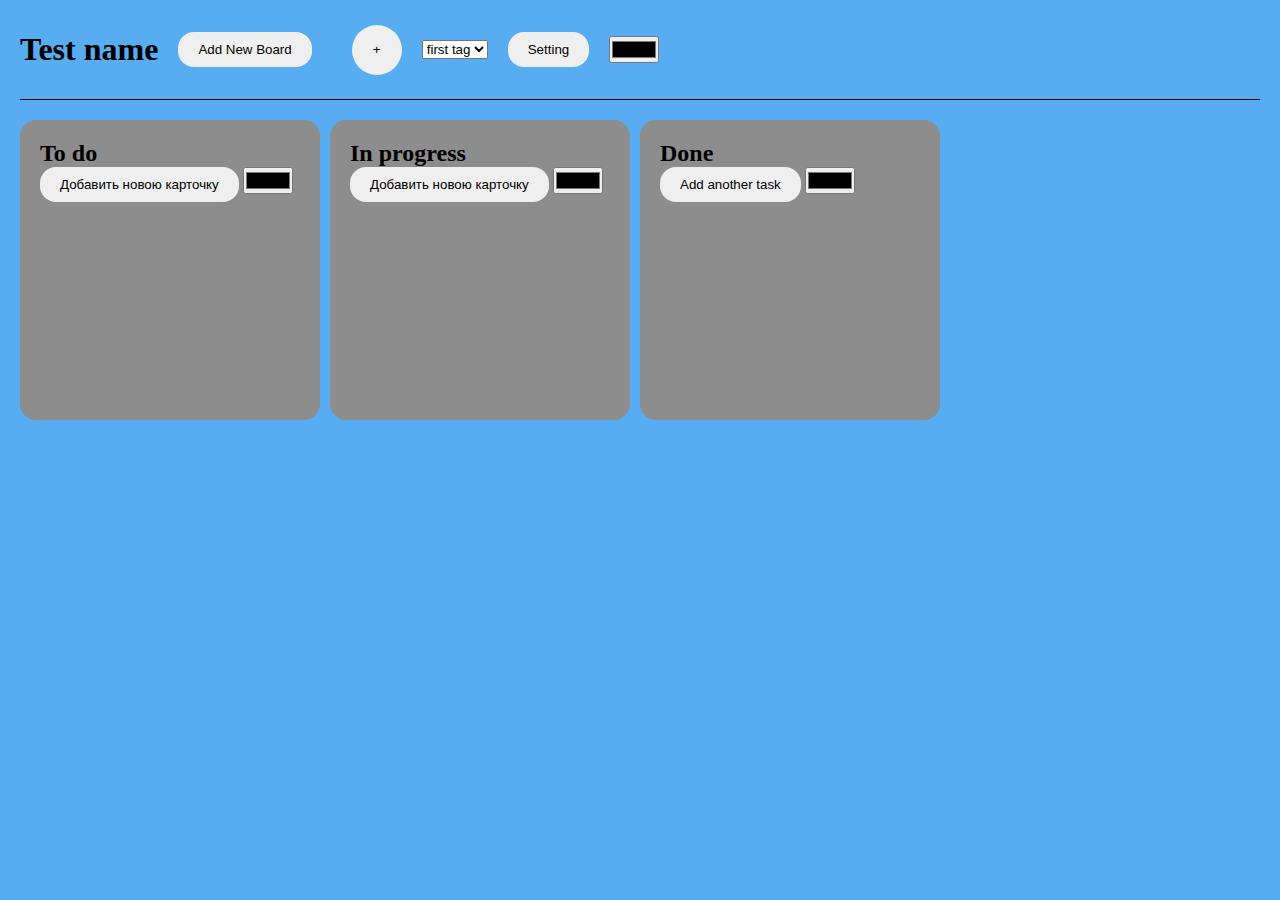
<file: index.html>
<!DOCTYPE html>
<html lang="en">
<head>
    <meta charset="UTF-8">
    <meta http-equiv="X-UA-Compatible" content="IE=edge">
    <meta name="viewport" content="width=device-width, initial-scale=1.0">
    <title>Document</title>
    <link rel="stylesheet" href="main.css">
</head>
<body>
    <header class="header">
        <h1 contenteditable="true" class="workspace_name" maxlength="20">
            Test name
        </h1>
        <button class="btn addNewDoard" id="addNewDoard">Add New Board</button>
        <ul class="user__group">
        </ul>
        <button class="addUser" id="addUser">+</button>
        <select name="" id="">
            <option value="">first tag</option>
        </select>
        <button class="btn setting__btn" id="setting__btn">Setting</button>
        <input type="color" name="Trello__color" id="trello__color">
    </header>
    <main class="main">
        <section class="main__board__group">
            
        </section>
        <section class="board__group">
            
            
        </section>
        <div class="modal__group">
            <div class="modal__createBoard">
                <h3>Enter board name</h3>
                <input type="text" class="board__name" placeholder="Max 20 symbols" maxlength="20">
                <div class="btn__group">
                    <button class="btn create__btn">Create</button>
                    <button class="btn modal__close__btn" >Close</button> 
                </div>
            </div>
            <div class="modal__newCard">
                <label > Card title 
                    <input class="card__name" type="text" maxlength="20">
                </label>
                <label >Expired date<input type="date"></label>
                <label >Description 
                    <textarea class="card__text" name="" id="" cols="30" rows="10" maxlength="2000"></textarea>
                </label>
                <label for="">Tag
                    <select name="" id="" multiple class="card__tag">
                        <option value="1">1</option>
                        <option value="2">2</option>
                        <option value="3">3</option>
                        <option value="4">4</option>
                    </select>
                </label>
                <button class="btn create__card__btn"> Create</button>
                <button class="btn modalCard__close__btn"> Close</button>
                
            </div>
        </div>
    </main>
    <script src="js/modal.js"></script>
    <script src="js/localStorage.js"></script> 
    <script src="js/main.js"></script>  
    
    <script src="js/changecolor.js"></script>
    <script src="js/dragndrop.js"></script>
    <script src="js/getuser.js"></script>

</body>
</html>
</file>
<file: main.css>
*{
    padding: 0;
    margin: 0;
    box-sizing: border-box;
}

body{
    padding: 0 20px;
    background: rgb(88, 172, 241);
}

.header{
    width: 100%;
    display: flex;
    justify-content: start;
    align-items: center;
    gap: 20px;
    height: 100px;
    border-bottom: 1px solid #000;
    margin-bottom: 20px;
}

.setting__btn{
    display: flex;
    position: relative;
    right: 0;
}

.btn{
    border: none;
    border-radius: 16px;
    padding: 10px 20px;
}

.addUser{
    border-radius: 100%;
    border: none;
    width: 50px;
    height: 50px;
}

.board, .main__board{
    width: 300px;
    background: rgb(141, 141, 141);
    border-radius: 16px;
    padding: 20px;
    min-height: 300px;
}

.card{
    background: #fff;
    margin-bottom:  20px;
    border: 2px solid grey;
    border-radius: 8px;
    padding: 10px;
}

.card__zone{
    min-height: 50px;
    margin-top: 20px;
}

.main{
    position: relative;
    display: flex;
    gap: 10px;
}

.board__group, .main__board__group{
    display: flex;
    gap: 10px;
}

/* .modal__createBoard , .modal__newCard{
    display: none;
} */

.modal__createBoard{
    position: absolute;
    width: 300px;
    height: 200px;
    background: gray;
    display: none;
    justify-content: center;
    align-items: center;
    flex-direction: column;
    border-radius: 20px;
    gap: 15px;
}

.modal__group{
    position: absolute;
    width: 100%;
    height: 100vh;
    background: rgba(135, 135, 135, 0.25);
    display: none;
    justify-content: center;
    align-items: center;
    flex-direction: column;
}

.modal__newCard{
    display: none;
    justify-content: center;
    align-items: left;
    flex-direction: column;
    gap: 15px;
    width: 500px;
    background: gray;
    padding: 20px;
    border-radius: 20px;
}

.modal__show{
    display: flex;
}

.btn__group{
    display: flex;
    gap: 15px;
}

.user__group{
    display: flex;
    list-style: none;
    gap: 10px;
    /* position: relative; */
}

.user__img{
    width: 50px;
    height: 50px;
    border-radius: 100%;
}

.user__group li{
    text-align: center;
    position: relative;
}




.user__info{
    width: 100px;
    background: rgb(248, 248, 248);
    display: none;
    justify-content: center;
    align-items: center;
    flex-direction: column;
    border-radius: 8px;
    padding: 10px;
    position: absolute;
    top: 60px;
    /* left: -30%; */
    z-index: 2;
}



.user__list:hover::before{
    content: 'X';
    width: 50px;
    height: 50px;
    border-radius: 100%;
    background: rgba(0,0,0, .3);
    display: flex;
    justify-content: center;
    align-items: center;
    position: absolute;
    z-index: 3;
    color: #fff;
    /* top: 0;
    right: 0; */
}

.user__list:hover > .user__info{
    display: flex;
}
</file>
